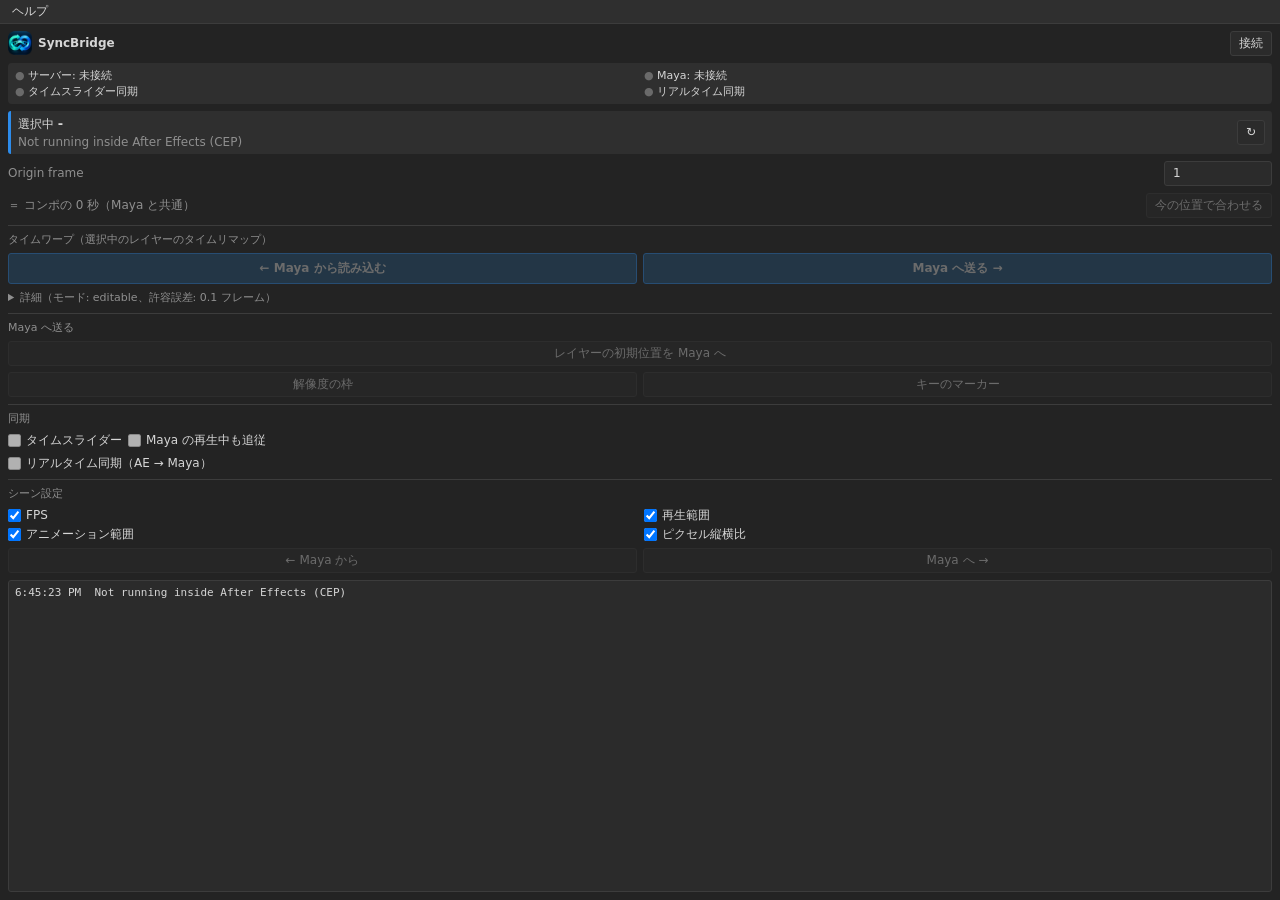
<file: after_effects/panel/index.html>
<!DOCTYPE html>
<html lang="en">
<head>
  <meta charset="utf-8">
  <title>SyncBridge</title>
  <link rel="stylesheet" href="css/panel.css">
</head>
<body>
  <div id="app"></div>
  <script src="js/sbclient.js"></script>
  <script src="js/about.js"></script>
  <script src="js/hotreload.js"></script>
  <script src="js/main.js"></script>
</body>
</html>
</file>
<file: after_effects/panel/css/panel.css>
/* SyncBridge panel: dark, compact, close to the After Effects UI (SPEC 7). */
:root {
  --bg: #232323;
  --panel: #2b2b2b;
  --text: #d6d6d6;
  --muted: #8f8f8f;
  --accent: #2d8ceb;
  --ok: #5cb85c;
  --warn: #e0a030;
  --border: #3c3c3c;
}
html, body {
  margin: 0;
  background: var(--bg);
  color: var(--text);
  font: 12px/1.4 "Segoe UI", system-ui, sans-serif;
}
#app { padding: 8px; display: flex; flex-direction: column; gap: 7px; min-height: 100vh; box-sizing: border-box; }
.row { display: flex; align-items: center; gap: 6px; }
.grow { flex: 1; min-width: 0; overflow: hidden; text-overflow: ellipsis; white-space: nowrap; }
.muted { color: var(--muted); }
.ok { color: var(--ok); }
.warn { color: var(--warn); }
.field { display: flex; align-items: center; justify-content: space-between; gap: 8px; }
.field span { color: var(--muted); }
button, select, input {
  background: var(--panel);
  color: var(--text);
  border: 1px solid var(--border);
  border-radius: 3px;
  padding: 3px 8px;
  font: inherit;
}
input { width: 90px; }
button:hover:not(:disabled) { border-color: var(--accent); }
button:disabled { opacity: 0.4; }
.send { flex: 1; padding: 6px; }
.half { flex: 1; }
.full { width: 100%; }
.primary { background: #24537a; border-color: var(--accent); font-weight: 600; }
/* a newly installed version (D-56, hotreload.js) */
.update-bar { display: flex; align-items: center; gap: 6px; background: #3f5f4a; border-radius: 4px; padding: 5px 6px 5px 8px; }
.update-bar .grow { white-space: normal; }
/* state: what is connected and what is on (UI/UX proposal, 2026-10-27) */
.state {
  background: #2f2f2f;
  border-radius: 4px;
  padding: 5px 7px;
  display: grid;
  grid-template-columns: 1fr 1fr;
  gap: 1px 8px;
  font-size: 11px;
}
.state span { white-space: nowrap; overflow: hidden; text-overflow: ellipsis; }
.on::before { content: "\25CF  "; color: var(--ok); }
.off::before { content: "\25CF  "; color: #6a6a6a; }
.target { background: #2f2f2f; border-left: 3px solid var(--accent); padding: 4px 7px; border-radius: 3px; }
.target b { font-size: 13px; }
.note { font-size: 11px; margin-top: -4px; }
.fold { color: var(--muted); font-size: 11px; display: flex; flex-direction: column; gap: 4px; }
.fold summary { cursor: pointer; }
.fold .field { padding-left: 12px; }
.section { border-top: 1px solid var(--border); padding-top: 6px; display: flex; flex-direction: column; gap: 6px; }
.section-title { color: var(--muted); font-size: 11px; }
.checks { display: grid; grid-template-columns: 1fr 1fr; gap: 2px 8px; }
.check { display: flex; align-items: center; gap: 5px; cursor: pointer; }
.check input { width: auto; margin: 0; }
.sync-on { color: var(--ok); }
.logo { width: 24px; height: 24px; flex: none; }
#log {
  flex: 1;
  min-height: 80px;
  overflow-y: auto;
  background: var(--panel);
  border: 1px solid var(--border);
  border-radius: 3px;
  padding: 4px 6px;
  white-space: pre-wrap;
  font-family: Consolas, monospace;
  font-size: 11px;
}
/* the menu bar and the About / update window (D-46) */
.menubar { display: flex; margin: -8px -8px 0; padding: 0 4px; background: #2f2f2f; border-bottom: 1px solid var(--border); }
.menu { position: relative; }
.menu-title { border: none; background: none; padding: 3px 8px; }
.menu-title:hover { background: #3a3a3a; }
.menu-items { display: none; position: absolute; left: 0; top: 100%; z-index: 20; background: var(--panel);
  border: 1px solid var(--border); box-shadow: 0 2px 6px rgba(0, 0, 0, 0.5); min-width: 200px; }
.menu-items button { display: block; width: 100%; text-align: left; border: none; border-radius: 0; padding: 5px 10px; }
.menu-items button:hover { background: #24537a; }
.about-overlay { position: fixed; inset: 0; z-index: 30; background: rgba(0, 0, 0, 0.55); padding: 8px; box-sizing: border-box; overflow-y: auto; }
.about { background: var(--bg); border: 1px solid var(--border); border-radius: 4px; padding: 8px; display: flex; flex-direction: column; gap: 6px; }
.about .logo { width: 32px; height: 32px; }
.about-list { border: 1px solid var(--border); border-radius: 3px; max-height: 190px; overflow-y: auto; background: var(--panel); }
.about-row { display: grid; grid-template-columns: 52px 78px 1fr auto; gap: 4px; padding: 3px 6px; cursor: pointer; white-space: nowrap; }
.about-row:hover { background: #333; }
.about-row.selected { background: #24537a; }
.about-row.current { font-weight: 600; }
.about-row .r { color: var(--ok); }
.about-notes { white-space: pre-wrap; font-size: 11px; max-height: 60px; overflow-y: auto; }
.about-status { font-size: 11px; }
.about-confirm:empty { display: none; }
.about-confirm { border-left: 3px solid var(--warn); background: #2f2f2f; padding: 5px 7px; display: flex; flex-direction: column; gap: 4px; }
</file>
